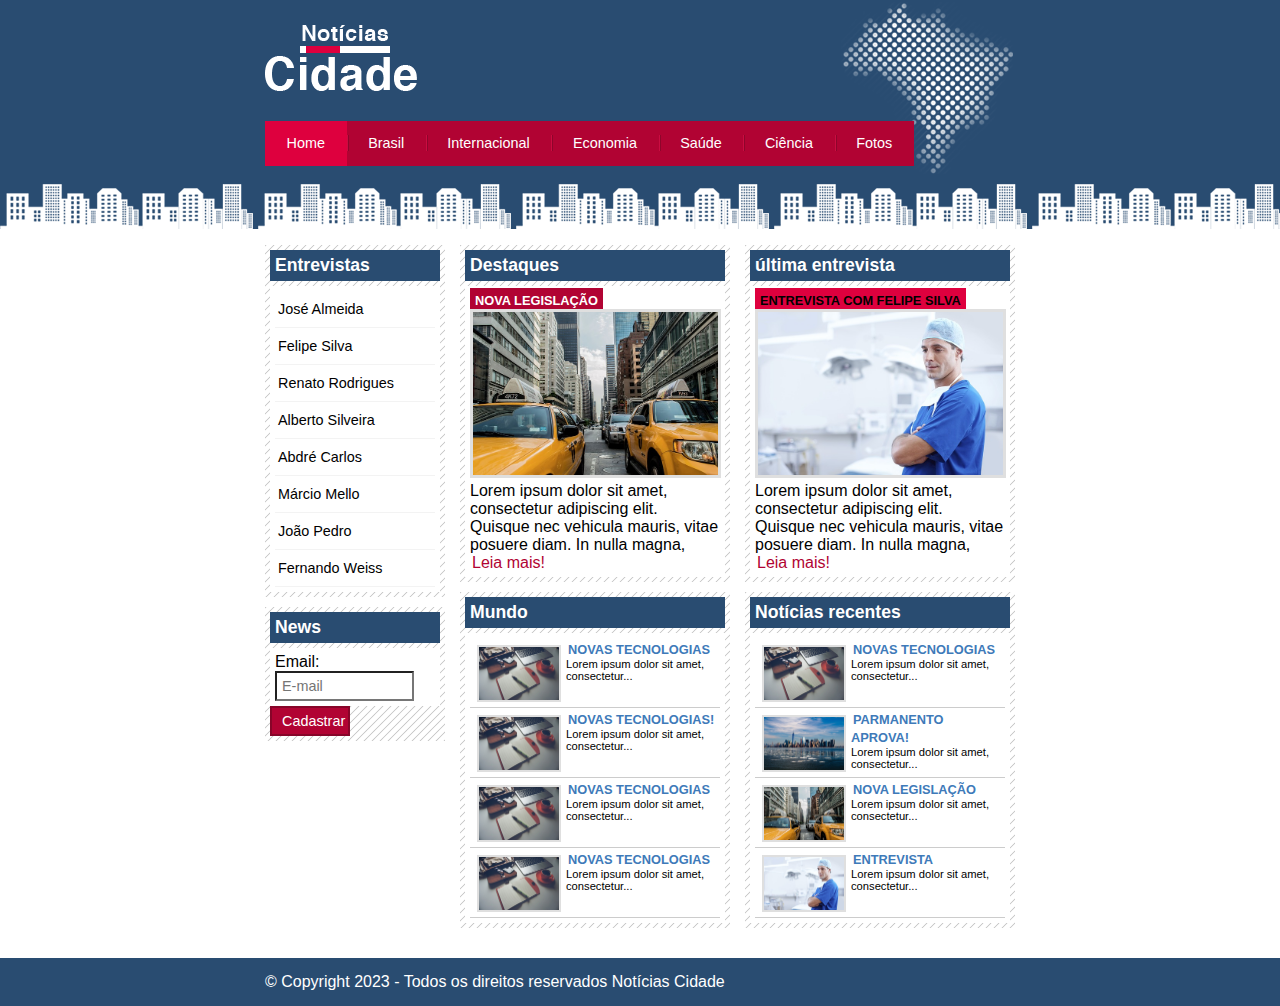
<file: index.html>
<!DOCTYPE html>
<html lang="Pt-br">
    <head>
        <meta charset="UTF-8">
        <meta http-equiv="X-UA-Compatible" content="IE=edge">
        <meta name="viewport" content="width=device-width, initial-scale=1.0">
        <link rel="stylesheet" href="/css/estilo.css">
        <title>Notícias Cidade - Seu sites de notícias</title>
    </head>
    <body class="home">
        <div id="container"> <!-- inicio container -->
            <div id="topo"> <!-- inicio topo -->
                <h1 class="logo">Notícias ciadade</h1>
                <ul id="navegacao">
                    <li class="primeiro">
                        <a id="home" href="index.html">Home</a>
                    </li>
                    <li>
                        <a id="brasil" href="brasil.html">Brasil</a>
                    </li>
                    <li>
                        <a id="internacional" href="internacional.html">Internacional</a>
                    </li>
                    <li>
                        <a id="economia" href="economia.html">Economia</a>
                    </li>
                    <li>
                        <a id="saude" href="saude.html">Saúde</a>
                    </li>
                    <li>
                        <a id="ciencia" href="ciencia.html">Ciência</a>
                    </li>
                    <li>
                        <a id="fotos" href="foto.html">Fotos</a>
                    </li>
                </ul>
            </div> <!-- fim topo -->

            <div id="conteudo"> <!-- inicio conteudo -->
                
                <div id="primario" >
                    <div class="caixa destaque">
                        <h2>Destaques</h2>
                        <div class="caixa-conteudo">
                            
                            <h3>Nova legislação</h3>
                            <img class="imagem-principal" src="img/taxi.jpg" alt="" width="100%">
                            <p>
                                Lorem ipsum dolor sit amet, consectetur adipiscing elit. 
                                Quisque nec vehicula mauris, vitae posuere diam. In nulla magna,</p>
                                <a href="nova-legislacao.html">Leia mais!</a>
                                
                        </div>
                    </div>

                    <div class="caixa">
                        <h2>Mundo</h2>
                        <div class="caixa-conteudo">
                          
                            <ul id="lista-noticias">
                                <li>
                                    <a href="">
                                        <img src="img/tecnologia.jpg" alt="" width="80">
                                        <h3>Novas tecnologias</h3>
                                        <p>Lorem ipsum dolor sit
                                            amet, consectetur...</p>
                                    </a>
                                </li>

                                <li>
                                    <a href="">
                                        <img src="img/tecnologia.jpg" alt="" width="80">
                                        <h3>Novas tecnologias!</h3>
                                        <p>Lorem ipsum dolor sit
                                         amet, consectetur...</p>
                                    </a>
                                </li>

                                <li>
                                    <a href="">
                                        <img src="img/tecnologia.jpg" alt="" width="80">
                                        <h3>Novas tecnologias</h3>
                                        <p>Lorem ipsum dolor sit
                                            amet, consectetur...</p>
                                    </a>
                                </li>

                                <li>
                                    <a href="">
                                        <img src="img/tecnologia.jpg" alt="" width="80">
                                        <h3>Novas tecnologias</h3>
                                        <p>Lorem ipsum dolor sit
                                            amet, consectetur...</p>
                                    </a>
                                </li>

                            </ul>
                                
                        </div>
                    </div>
                </div>
                

                <div id="secundario">
                    
                    <div class="caixa entrevista">
                        <h2>última entrevista</h2>
                        <div class="caixa-conteudo">
                            
                            <h3>Entrevista com Felipe Silva</h3>
                            <img class="imagem-principal" src="img/doutor.jpg" alt="" width="100%">
                            <p>
                                Lorem ipsum dolor sit amet, consectetur adipiscing elit. 
                                Quisque nec vehicula mauris, vitae posuere diam. In nulla magna,</p>
                                <a href="">Leia mais!</a>
                                
                        </div>
                    </div>
                    
                    <div class="caixa">
                        <h2>Notícias recentes</h2>
                        <div class="caixa-conteudo">
                          
                            <ul id="lista-noticias">
                                <li>
                                    <a href="">
                                        <img src="img/tecnologia.jpg" alt="" width="80">
                                        <h3>Novas tecnologias</h3>
                                        <p>Lorem ipsum dolor sit
                                            amet, consectetur...</p>
                                    </a>
                                </li>

                                <li>
                                    <a href="">
                                        <img src="img/cidade.jpg" alt="" width="80">
                                        <h3>Parmanento aprova!</h3>
                                        <p>Lorem ipsum dolor sit
                                         amet, consectetur...</p>
                                    </a>
                                </li>

                                <li>
                                    <a href="">
                                        <img src="img/taxi.jpg" alt="" width="80">
                                        <h3>Nova legislação</h3>
                                        <p>Lorem ipsum dolor sit
                                            amet, consectetur...</p>
                                    </a>
                                </li>

                                <li>
                                    <a href="">
                                        <img src="img/doutor.jpg" alt="" width="80">
                                        <h3>ENTREVISTA</h3>
                                        <p>Lorem ipsum dolor sit
                                            amet, consectetur...</p>
                                    </a>
                                </li>

                            </ul>
                                
                        </div>
                    </div>

                </div>

                <!---Inicio lateral--->
                <div id="lateral">
                    <div class="caixa">
                        <h2>Entrevistas</h2>
                        <div class="caixa-conteudo">
                            <ul>
                                <li><a href="">José Almeida</a></li>
                                <li><a href="">Felipe Silva</a></li>
                                <li><a href="">Renato Rodrigues</a></li>
                                <li><a href="">Alberto Silveira</a></li>
                                <li><a href="">Abdré Carlos</a></li>
                                <li><a href="">Márcio Mello</a></li>
                                <li><a href="">João Pedro</a></li>
                                <li><a href="">Fernando Weiss</a></li>

                            </ul>
                        </div>
                    </div>

                    <div class="caixa">
                        <h2>News</h2>
                        <div class="caixa-conteudo">
                           <label for="email">Email: </label>
                           <input type="text" name="email" placeholder="E-mail" id="email">
                        </div>
                        <div>
                            <input class="submit" type="submit" value="Cadastrar" id="">
                        </div>
                    </div>

                </div>
                <!---Fim lateral--->
                
            </div> <!-- fim conteudo -->

        </div> <!-- fim container -->

        <div id="container-rodape" style="clear:both">
            <div id="rodape">
                &copy; Copyright 2023 - Todos os direitos reservados Notícias Cidade
            </div>
        </div>
    </body>
</html>
</file>
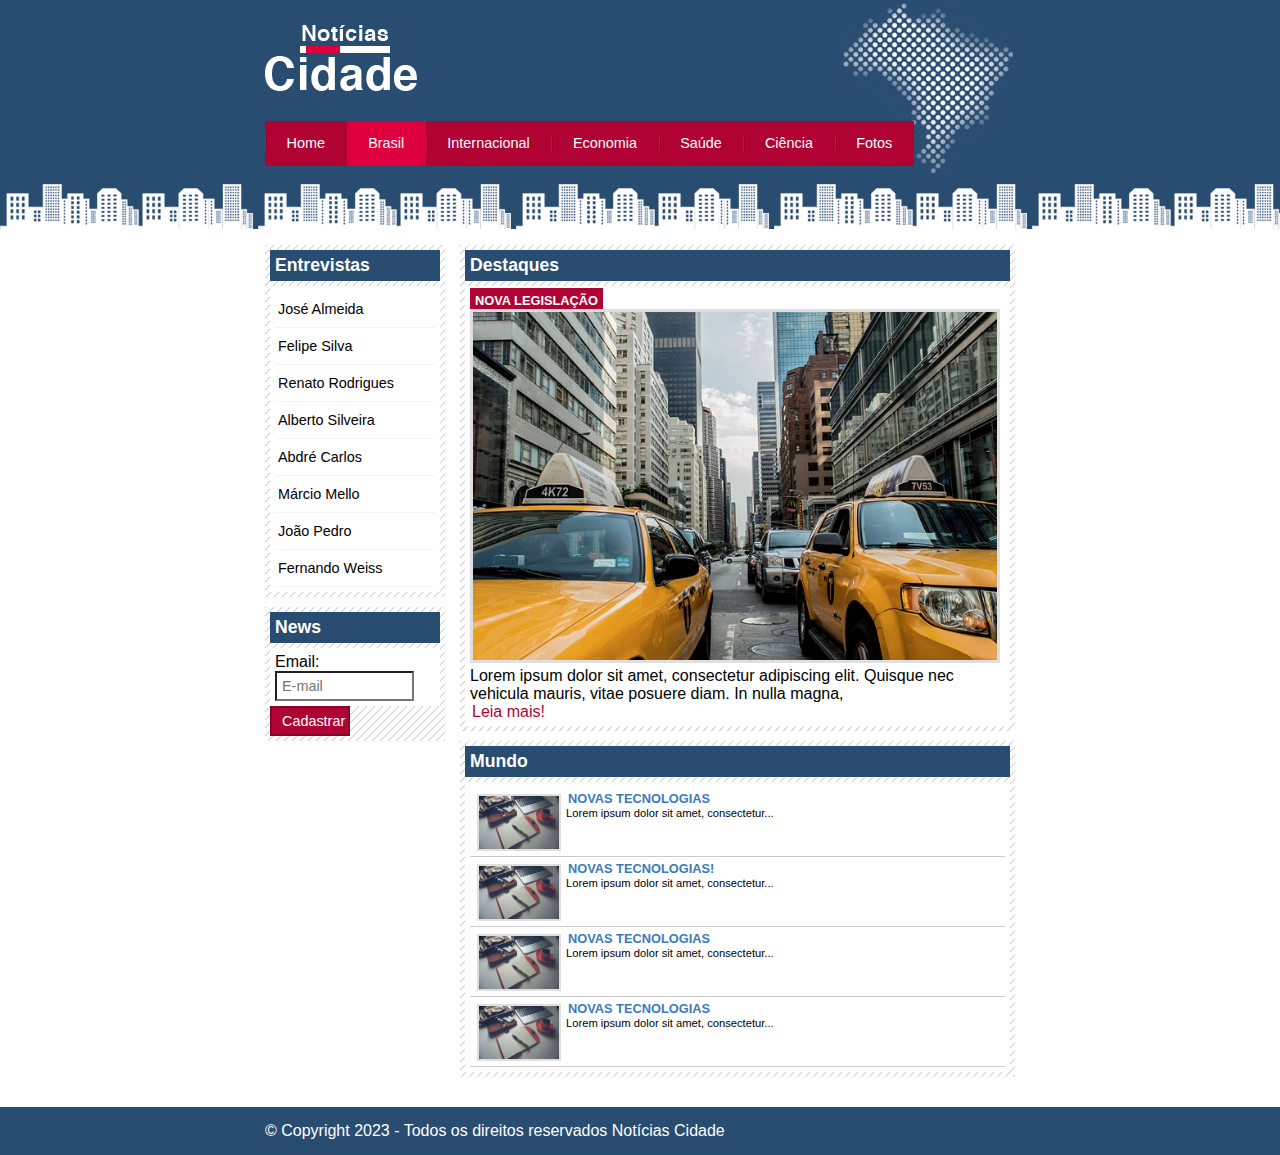
<file: brasil.html>
<!DOCTYPE html>
<html lang="Pt-br">
    <head>
        <meta charset="UTF-8">
        <meta http-equiv="X-UA-Compatible" content="IE=edge">
        <meta name="viewport" content="width=device-width, initial-scale=1.0">
        <link rel="stylesheet" href="/css/estilo.css">
        <title>Notícias Cidade - Seu sites de notícias</title>
    </head>
    <body id="duas-colunas" class="brasil">
        <div id="container"> <!-- inicio container -->
            <div id="topo"> <!-- inicio topo -->
                <h1 class="logo">Notícias ciadade</h1>
                <ul id="navegacao">
                    <li class="primeiro">
                        <a id="home" href="index.html">Home</a>
                    </li>
                    <li>
                        <a id="brasil" href="brasil.html">Brasil</a>
                    </li>
                    <li>
                        <a id="internacional" href="internacional.html">Internacional</a>
                    </li>
                    <li>
                        <a id="economia" href="economia.html">Economia</a>
                    </li>
                    <li>
                        <a id="saude" href="saude.html">Saúde</a>
                    </li>
                    <li>
                        <a id="ciencia" href="ciencia.html">Ciência</a>
                    </li>
                    <li>
                        <a id="fotos" href="foto.html">Fotos</a>
                    </li>
                </ul>
            </div> <!-- fim topo -->

            <div id="conteudo"> <!-- inicio conteudo -->
                
                <div id="primario" >
                    <div class="caixa destaque">
                        <h2>Destaques</h2>
                        <div class="caixa-conteudo">
                            
                            <h3>Nova legislação</h3>
                            <img class="imagem-principal" src="img/taxi.jpg" alt="" width="100%">
                            <p>
                                Lorem ipsum dolor sit amet, consectetur adipiscing elit. 
                                Quisque nec vehicula mauris, vitae posuere diam. In nulla magna,</p>
                                <a href="nova-legislacao.html">Leia mais!</a>
                                
                        </div>
                    </div>

                    <div class="caixa">
                        <h2>Mundo</h2>
                        <div class="caixa-conteudo">
                          
                            <ul id="lista-noticias">
                                <li>
                                    <a href="">
                                        <img src="img/tecnologia.jpg" alt="" width="80">
                                        <h3>Novas tecnologias</h3>
                                        <p>Lorem ipsum dolor sit
                                            amet, consectetur...</p>
                                    </a>
                                </li>

                                <li>
                                    <a href="">
                                        <img src="img/tecnologia.jpg" alt="" width="80">
                                        <h3>Novas tecnologias!</h3>
                                        <p>Lorem ipsum dolor sit
                                         amet, consectetur...</p>
                                    </a>
                                </li>

                                <li>
                                    <a href="">
                                        <img src="img/tecnologia.jpg" alt="" width="80">
                                        <h3>Novas tecnologias</h3>
                                        <p>Lorem ipsum dolor sit
                                            amet, consectetur...</p>
                                    </a>
                                </li>

                                <li>
                                    <a href="">
                                        <img src="img/tecnologia.jpg" alt="" width="80">
                                        <h3>Novas tecnologias</h3>
                                        <p>Lorem ipsum dolor sit
                                            amet, consectetur...</p>
                                    </a>
                                </li>

                            </ul>
                                
                        </div>
                    </div>
                </div>
                
                <!---Inicio lateral--->
                <div id="lateral">
                    <div class="caixa">
                        <h2>Entrevistas</h2>
                        <div class="caixa-conteudo">
                            <ul>
                                <li><a href="">José Almeida</a></li>
                                <li><a href="">Felipe Silva</a></li>
                                <li><a href="">Renato Rodrigues</a></li>
                                <li><a href="">Alberto Silveira</a></li>
                                <li><a href="">Abdré Carlos</a></li>
                                <li><a href="">Márcio Mello</a></li>
                                <li><a href="">João Pedro</a></li>
                                <li><a href="">Fernando Weiss</a></li>

                            </ul>
                        </div>
                    </div>

                    <div class="caixa">
                        <h2>News</h2>
                        <div class="caixa-conteudo">
                           <label for="email">Email: </label>
                           <input type="text" name="email" placeholder="E-mail" id="email">
                        </div>
                        <div>
                            <input class="submit" type="submit" value="Cadastrar" id="">
                        </div>
                    </div>

                </div>
                <!---Fim lateral--->
                
            </div> <!-- fim conteudo -->

        </div> <!-- fim container -->

        <div id="container-rodape" style="clear:both">
            <div id="rodape">
                &copy; Copyright 2023 - Todos os direitos reservados Notícias Cidade
            </div>
        </div>
    </body>
</html>
</file>
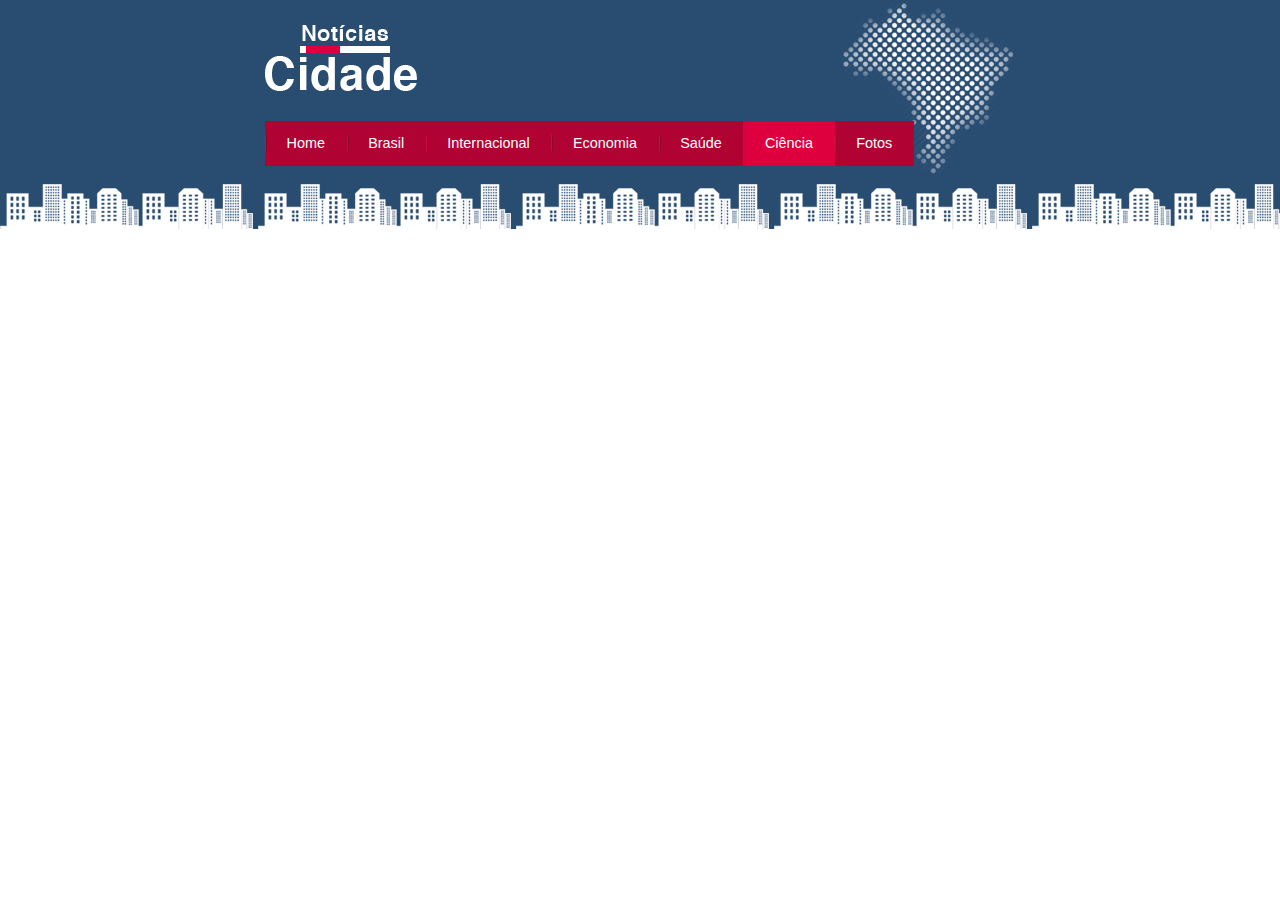
<file: ciencia.html>
<!DOCTYPE html>
<html lang="Pt-br">
    <head>
        <meta charset="UTF-8">
        <meta http-equiv="X-UA-Compatible" content="IE=edge">
        <meta name="viewport" content="width=device-width, initial-scale=1.0">
        <link rel="stylesheet" href="/css/estilo.css">
        <title>Notícias Cidade - Seu sites de notícias</title>
    </head>
    <body class="ciencia">
        <div id="container">
            <div id="topo">
                <h1 class="logo">Notícias ciadade</h1>
                <ul id="navegacao">
                    <li class="primeiro">
                        <a id="home" href="index.html">Home</a>
                    </li>
                    <li>
                        <a id="brasil" href="brasil.html">Brasil</a>
                    </li>
                    <li>
                        <a id="internacional" href="internacional.html">Internacional</a>
                    </li>
                    <li>
                        <a id="economia" href="economia.html">Economia</a>
                    </li>
                    <li>
                        <a id="saude" href="saude.html">Saúde</a>
                    </li>
                    <li>
                        <a id="ciencia" href="ciencia.html">Ciência</a>
                    </li>
                    <li>
                        <a id="fotos" href="foto.html">Fotos</a>
                    </li>
                </ul>
            </div>
        </div>
    </body>
</html>
</file>
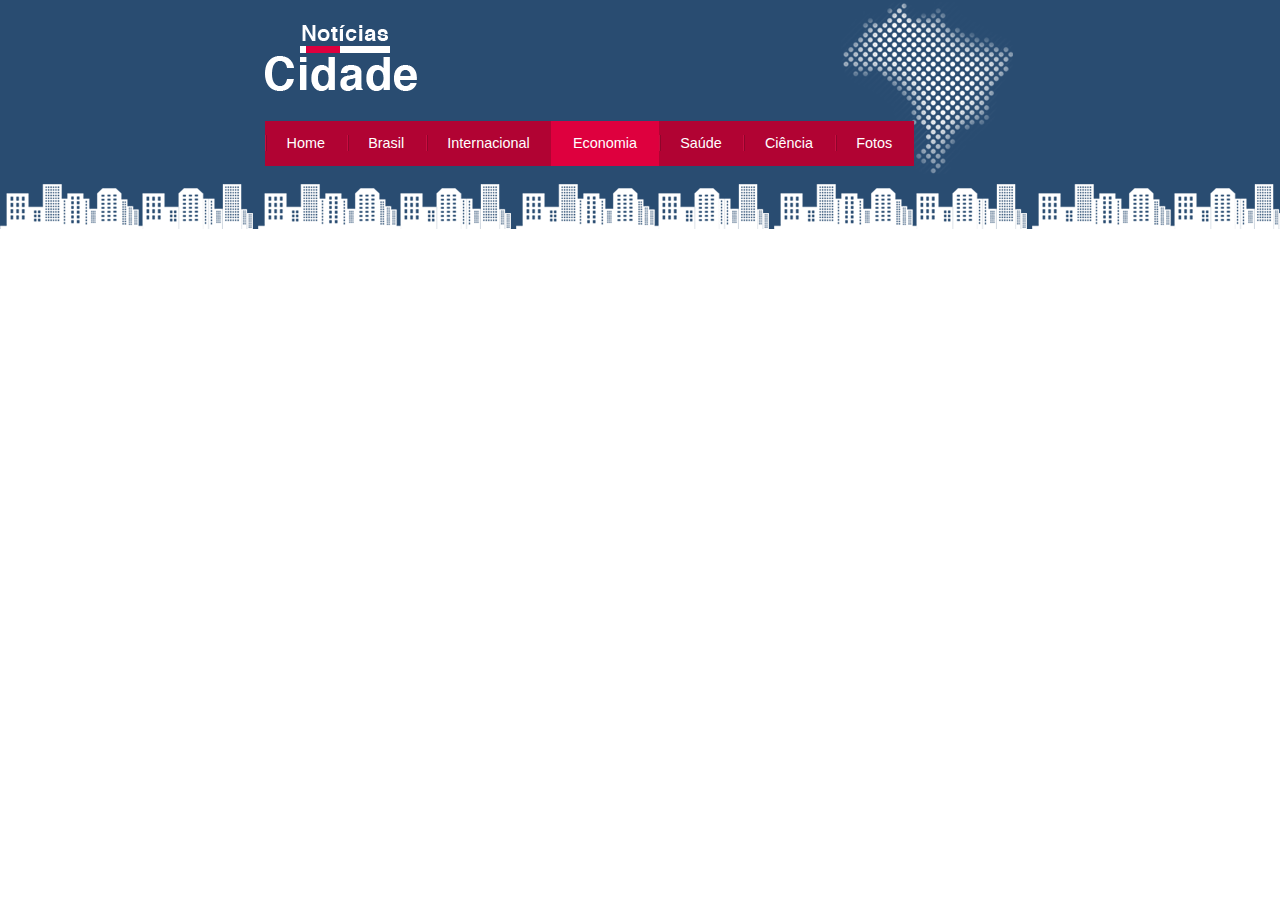
<file: economia.html>
<!DOCTYPE html>
<html lang="Pt-br">
    <head>
        <meta charset="UTF-8">
        <meta http-equiv="X-UA-Compatible" content="IE=edge">
        <meta name="viewport" content="width=device-width, initial-scale=1.0">
        <link rel="stylesheet" href="/css/estilo.css">
        <title>Notícias Cidade - Seu sites de notícias</title>
    </head>
    <body class="economia">
        <div id="container">
            <div id="topo">
                <h1 class="logo">Notícias ciadade</h1>
                <ul id="navegacao">
                    <li class="primeiro">
                        <a id="home" href="index.html">Home</a>
                    </li>
                    <li>
                        <a id="brasil" href="brasil.html">Brasil</a>
                    </li>
                    <li>
                        <a id="internacional" href="internacional.html">Internacional</a>
                    </li>
                    <li>
                        <a id="economia" href="economia.html">Economia</a>
                    </li>
                    <li>
                        <a id="saude" href="saude.html">Saúde</a>
                    </li>
                    <li>
                        <a id="ciencia" href="ciencia.html">Ciência</a>
                    </li>
                    <li>
                        <a id="fotos" href="foto.html">Fotos</a>
                    </li>
                </ul>
            </div>
        </div>
    </body>
</html>
</file>
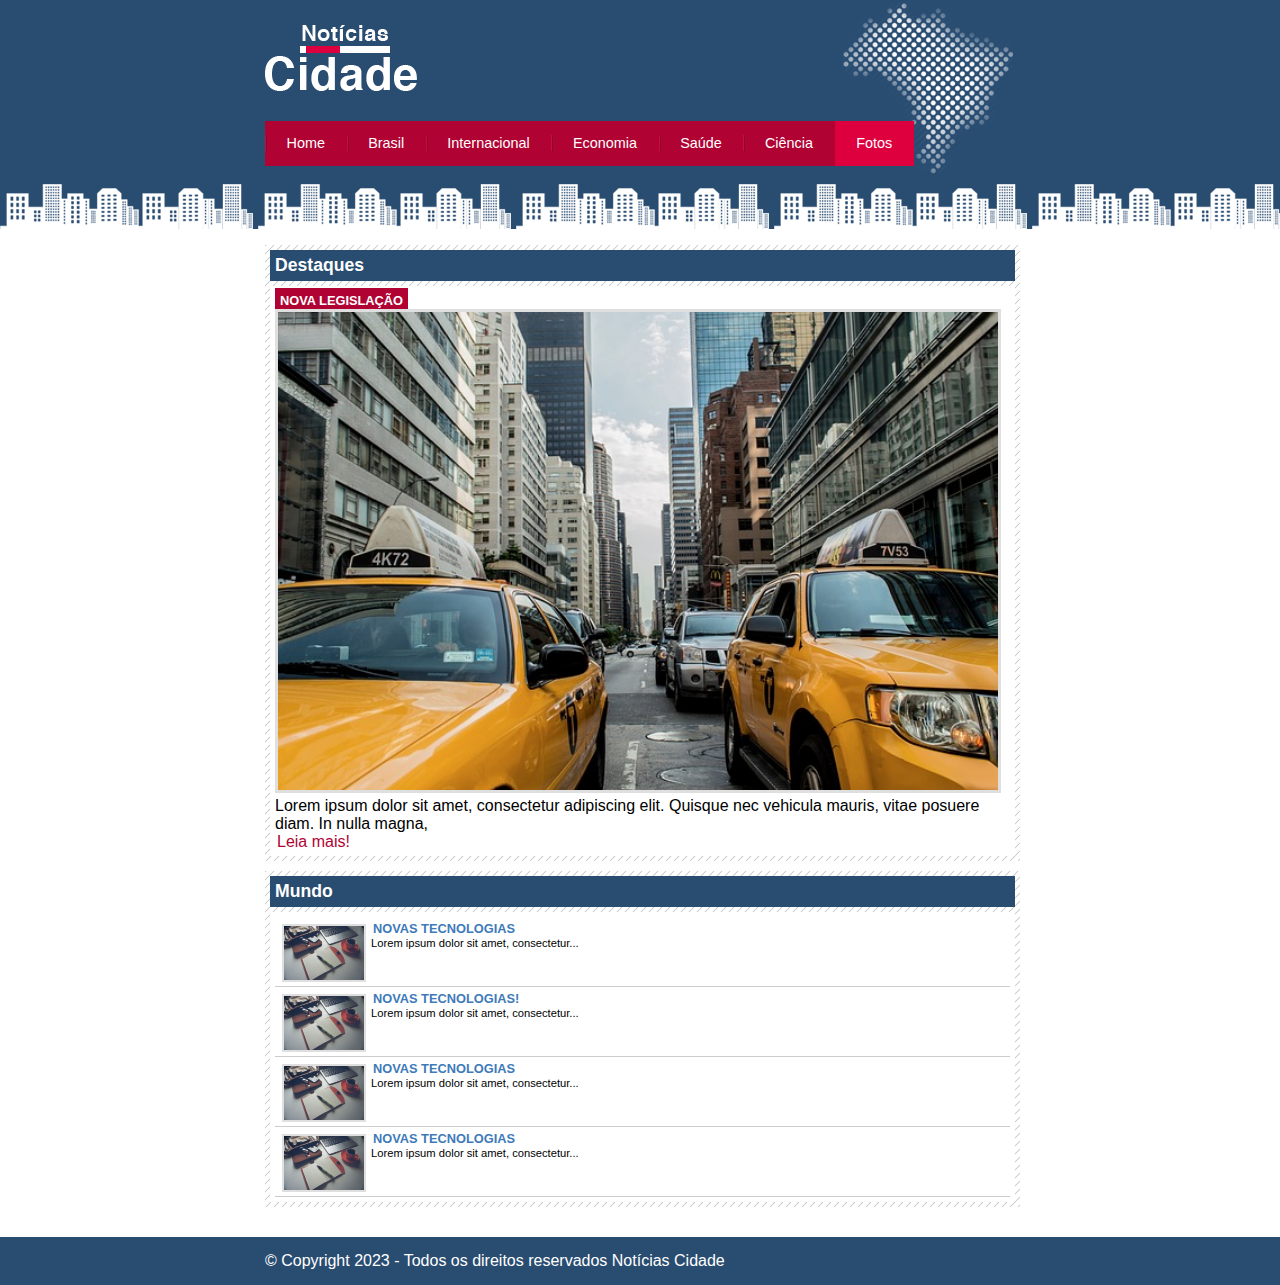
<file: foto.html>
<!DOCTYPE html>
<html lang="Pt-br">
    <head>
        <meta charset="UTF-8">
        <meta http-equiv="X-UA-Compatible" content="IE=edge">
        <meta name="viewport" content="width=device-width, initial-scale=1.0">
        <link rel="stylesheet" href="/css/estilo.css">
        <title>Notícias Cidade - Seu sites de notícias</title>
    </head>
    <body id="uma-colunas" class="fotos">
        <div id="container"> <!-- inicio container -->
            <div id="topo"> <!-- inicio topo -->
                <h1 class="logo">Notícias ciadade</h1>
                <ul id="navegacao">
                    <li class="primeiro">
                        <a id="home" href="index.html">Home</a>
                    </li>
                    <li>
                        <a id="brasil" href="brasil.html">Brasil</a>
                    </li>
                    <li>
                        <a id="internacional" href="internacional.html">Internacional</a>
                    </li>
                    <li>
                        <a id="economia" href="economia.html">Economia</a>
                    </li>
                    <li>
                        <a id="saude" href="saude.html">Saúde</a>
                    </li>
                    <li>
                        <a id="ciencia" href="ciencia.html">Ciência</a>
                    </li>
                    <li>
                        <a id="fotos" href="foto.html">Fotos</a>
                    </li>
                </ul>
            </div> <!-- fim topo -->

            <div id="conteudo"> <!-- inicio conteudo -->
                
                <div id="primario" >
                    <div class="caixa destaque">
                        <h2>Destaques</h2>
                        <div class="caixa-conteudo">
                            
                            <h3>Nova legislação</h3>
                            <img class="imagem-principal" src="img/taxi.jpg" alt="" width="100%">
                            <p>
                                Lorem ipsum dolor sit amet, consectetur adipiscing elit. 
                                Quisque nec vehicula mauris, vitae posuere diam. In nulla magna,</p>
                                <a href="">Leia mais!</a>
                                
                        </div>
                    </div>

                    <div class="caixa">
                        <h2>Mundo</h2>
                        <div class="caixa-conteudo">
                          
                            <ul id="lista-noticias">
                                <li>
                                    <a href="">
                                        <img src="img/tecnologia.jpg" alt="" width="80">
                                        <h3>Novas tecnologias</h3>
                                        <p>Lorem ipsum dolor sit
                                            amet, consectetur...</p>
                                    </a>
                                </li>

                                <li>
                                    <a href="">
                                        <img src="img/tecnologia.jpg" alt="" width="80">
                                        <h3>Novas tecnologias!</h3>
                                        <p>Lorem ipsum dolor sit
                                         amet, consectetur...</p>
                                    </a>
                                </li>

                                <li>
                                    <a href="">
                                        <img src="img/tecnologia.jpg" alt="" width="80">
                                        <h3>Novas tecnologias</h3>
                                        <p>Lorem ipsum dolor sit
                                            amet, consectetur...</p>
                                    </a>
                                </li>

                                <li>
                                    <a href="">
                                        <img src="img/tecnologia.jpg" alt="" width="80">
                                        <h3>Novas tecnologias</h3>
                                        <p>Lorem ipsum dolor sit
                                            amet, consectetur...</p>
                                    </a>
                                </li>

                            </ul>
                                
                        </div>
                    </div>
                </div>
                
                
            </div> <!-- fim conteudo -->

        </div> <!-- fim container -->

        <div id="container-rodape" style="clear:both">
            <div id="rodape">
                &copy; Copyright 2023 - Todos os direitos reservados Notícias Cidade
            </div>
        </div>
    </body>
</html>
</file>
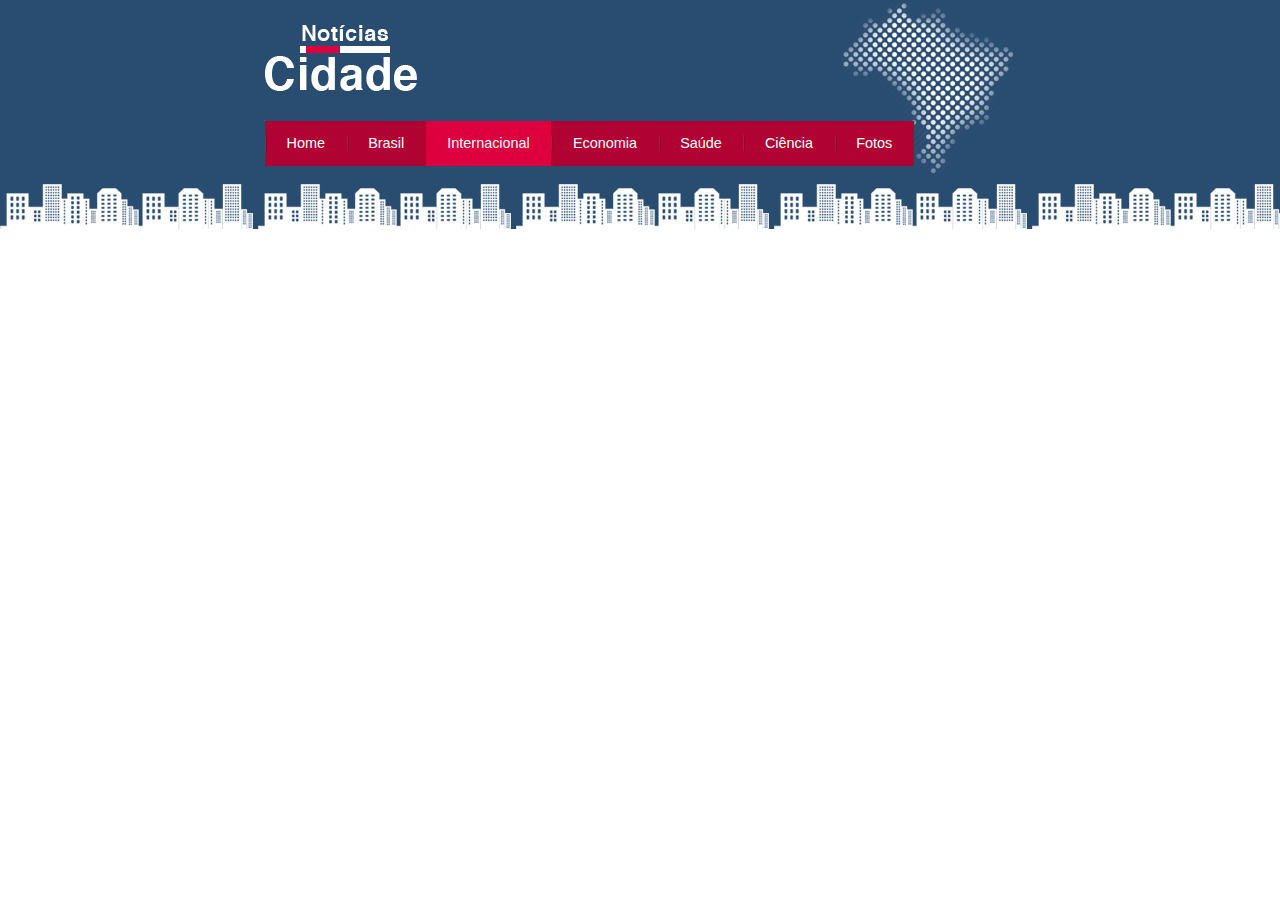
<file: internacional.html>
<!DOCTYPE html>
<html lang="Pt-br">
    <head>
        <meta charset="UTF-8">
        <meta http-equiv="X-UA-Compatible" content="IE=edge">
        <meta name="viewport" content="width=device-width, initial-scale=1.0">
        <link rel="stylesheet" href="/css/estilo.css">
        <title>Notícias Cidade - Seu sites de notícias</title>
    </head>
    <body class="internacional">
        <div id="container">
            <div id="topo">
                <h1 class="logo">Notícias ciadade</h1>
                <ul id="navegacao">
                    <li class="primeiro">
                        <a id="home" href="index.html">Home</a>
                    </li>
                    <li>
                        <a id="brasil" href="brasil.html">Brasil</a>
                    </li>
                    <li>
                        <a id="internacional" href="internacional.html">Internacional</a>
                    </li>
                    <li>
                        <a id="economia" href="economia.html">Economia</a>
                    </li>
                    <li>
                        <a id="saude" href="saude.html">Saúde</a>
                    </li>
                    <li>
                        <a id="ciencia" href="ciencia.html">Ciência</a>
                    </li>
                    <li>
                        <a id="fotos" href="foto.html">Fotos</a>
                    </li>
                </ul>
            </div>
        </div>
    </body>
</html>
</file>
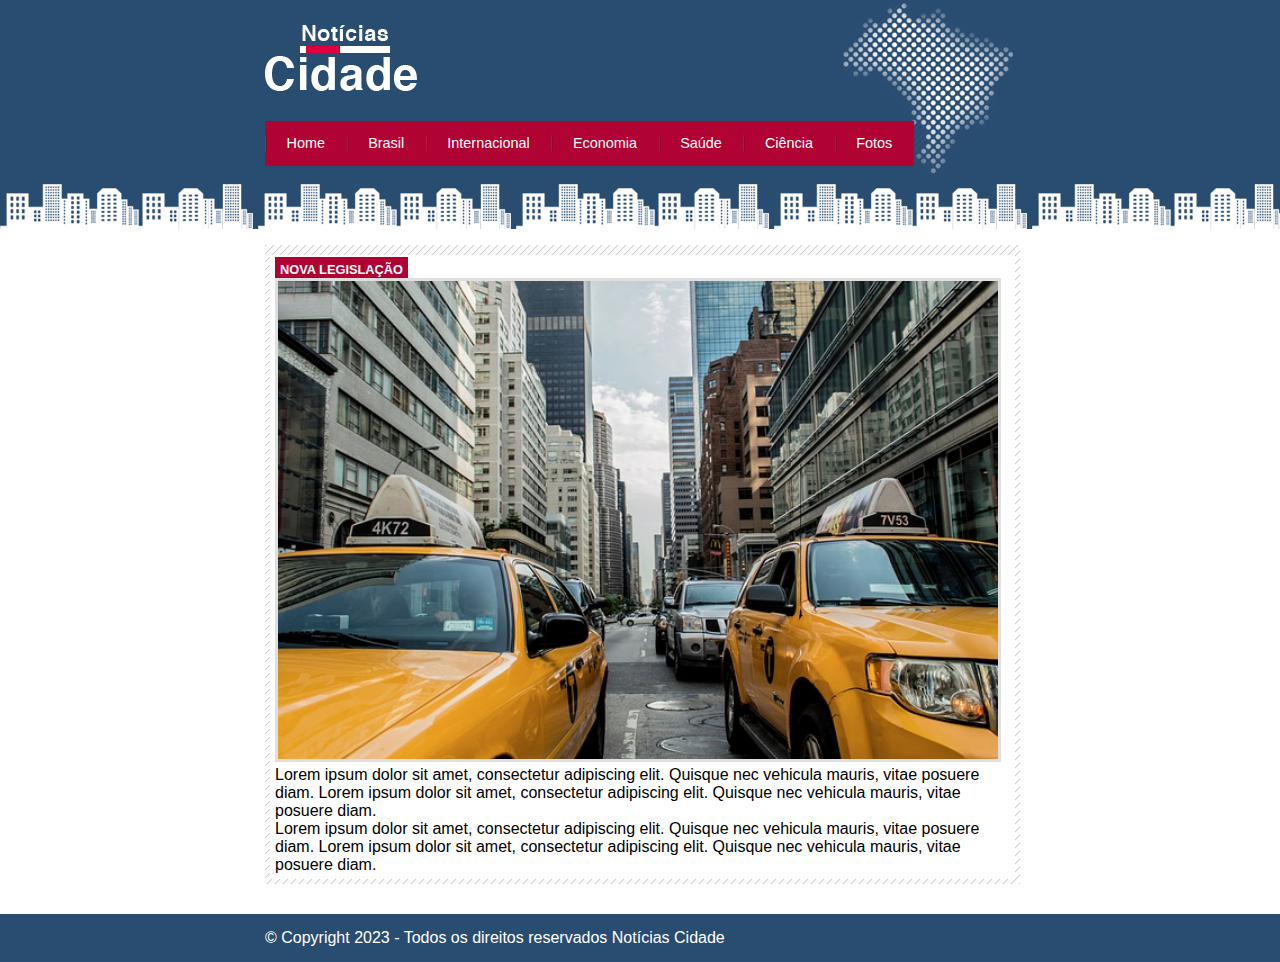
<file: nova-legislacao.html>
<!DOCTYPE html>
<html lang="Pt-br">
    <head>
        <meta charset="UTF-8">
        <meta http-equiv="X-UA-Compatible" content="IE=edge">
        <meta name="viewport" content="width=device-width, initial-scale=1.0">
        <link rel="stylesheet" href="/css/estilo.css">
        <title>Notícias Cidade - Seu sites de notícias</title>
    </head>
    <body id="uma-colunas" class="nova-legislacao">
        <div id="container"> <!-- inicio container -->
            <div id="topo"> <!-- inicio topo -->
                <h1 class="logo">Notícias ciadade</h1>
                <ul id="navegacao">
                    <li class="primeiro">
                        <a id="home" href="index.html">Home</a>
                    </li>
                    <li>
                        <a id="brasil" href="brasil.html">Brasil</a>
                    </li>
                    <li>
                        <a id="internacional" href="internacional.html">Internacional</a>
                    </li>
                    <li>
                        <a id="economia" href="economia.html">Economia</a>
                    </li>
                    <li>
                        <a id="saude" href="saude.html">Saúde</a>
                    </li>
                    <li>
                        <a id="ciencia" href="ciencia.html">Ciência</a>
                    </li>
                    <li>
                        <a id="fotos" href="foto.html">Fotos</a>
                    </li>
                </ul>
            </div> <!-- fim topo -->

            <div id="conteudo"> <!-- inicio conteudo -->
                
                <div id="primario" >
                    <div class="caixa destaque">
                        
                        <div class="caixa-conteudo">
                            
                            <h3>Nova legislação</h3>
                            <img class="imagem-principal" src="img/taxi.jpg" alt="" width="100%">
                            <p>
                                Lorem ipsum dolor sit amet, consectetur adipiscing elit. 
                                Quisque nec vehicula mauris, vitae posuere diam.
                                Lorem ipsum dolor sit amet, consectetur adipiscing elit. 
                                Quisque nec vehicula mauris, vitae posuere diam.
                            </p>

                            <p>
                                Lorem ipsum dolor sit amet, consectetur adipiscing elit. 
                                Quisque nec vehicula mauris, vitae posuere diam.
                                Lorem ipsum dolor sit amet, consectetur adipiscing elit. 
                                Quisque nec vehicula mauris, vitae posuere diam.
                            </p>
                               
                                
                        </div>
                    </div>
                </div>
                
                
            </div> <!-- fim conteudo -->

        </div> <!-- fim container -->

        <div id="container-rodape" style="clear:both">
            <div id="rodape">
                &copy; Copyright 2023 - Todos os direitos reservados Notícias Cidade
            </div>
        </div>
    </body>
</html>
</file>
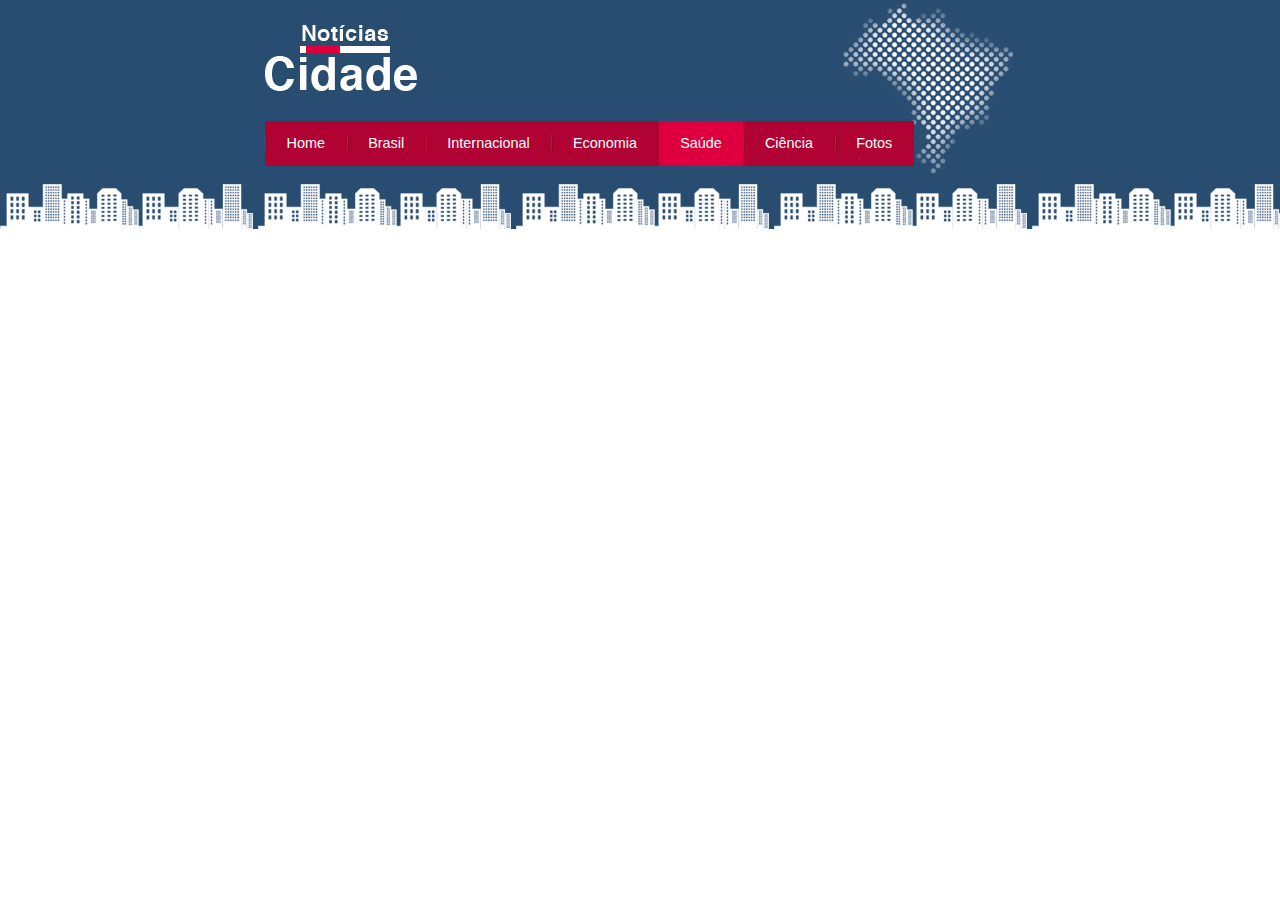
<file: saude.html>
<!DOCTYPE html>
<html lang="Pt-br">
    <head>
        <meta charset="UTF-8">
        <meta http-equiv="X-UA-Compatible" content="IE=edge">
        <meta name="viewport" content="width=device-width, initial-scale=1.0">
        <link rel="stylesheet" href="/css/estilo.css">
        <title>Notícias Cidade - Seu sites de notícias</title>
    </head>
    <body class="saude">
        <div id="container">
            <div id="topo">
                <h1 class="logo">Notícias ciadade</h1>
                <ul id="navegacao">
                    <li class="primeiro">
                        <a id="home" href="index.html">Home</a>
                    </li>
                    <li>
                        <a id="brasil" href="brasil.html">Brasil</a>
                    </li>
                    <li>
                        <a id="internacional" href="internacional.html">Internacional</a>
                    </li>
                    <li>
                        <a id="economia" href="economia.html">Economia</a>
                    </li>
                    <li>
                        <a id="saude" href="saude.html">Saúde</a>
                    </li>
                    <li>
                        <a id="ciencia" href="ciencia.html">Ciência</a>
                    </li>
                    <li>
                        <a id="fotos" href="foto.html">Fotos</a>
                    </li>
                </ul>
            </div>
        </div>
    </body>
</html>
</file>
<file: css/estilo.css>
/*** Estrutura do site ***/

* {
    margin: 0;
    padding: 0;
}

body {
    font-family: 'Trebuchet MS', 'Lucida Sans Unicode', 'Lucida Grande', 'Lucida Sans', Arial, sans-serif;
    background: #fff url(../img/fundo.png) repeat-x;
}

#container {
    width: 750px;
    margin: 0 auto;
    
}

#topo {
    height: 150px;
    background: url(../img/detalhe-topo.png) no-repeat right top;
    padding-top: 25px;
}

.logo {
    width: 152px;
    height: 66px;
    background: url(../img/logo.png) no-repeat center;
    text-indent: -3000px;
}

/*** Barra de navegação ***/
a:link, a:visited {
    color: #b10333;
    padding: 2px;
    text-decoration: none;
}

a:hover {
    color: #e50040;
    text-decoration: none;
}


ul {
    margin: 0;
    padding: 0;
    list-style: none;
    
}

#topo ul {
    background: #b10333;
    margin-top: 30px;
    float: left;
}

#topo ul li {
    float: left;
}

#topo ul a {
    font-size: 0.9em;
    display: block;
    padding: 0.5em 1.5em;
    line-height: 2.1em;
    text-decoration: none;
    color: #fff;
    background: url(../img/divisor.png) no-repeat left center;
}

#topo ul .prmeiro a {
    background: none;
}

#topo ul a:hover {
    color: #69001d;
}

body.home #navegacao a#home, 
body.brasil #navegacao a#brasil, 
body.internacional #navegacao a#internacional, 
body.economia #navegacao a#economia,
body.ciencia #navegacao a#ciencia,
body.saude #navegacao a#saude,
body.fotos #navegacao a#fotos {
    color: #fff;
    background: #de003e;
    cursor: text;
}

/**** Conteúdo  layout de três colunas ***/

#conteudo {
    margin-top: 60px;
    background: #f5f5f5;
}

#primario {
    width: 270px;
    float: left;
    margin: 0 0 20px 195px;
}

#tres-colunas #primario {
    width: 270px;
    float: left;
    margin: 0 0 20px 195px;
}

#duas-colunas #primario {
    width: 555px;
}

#uma-colunas #primario {
    width: 755px;
    margin: 0 0 20px 0;
}

#secundario {
    width: 270px;
    float: left;
    margin: 0 0 20px 15px;
}

#lateral {
    width: 180px;
    float: left;
    margin: 0 0 20px -750px;
}

#container-rodape {
    padding: 15px;
    background: #294c71;
    color: #fff;
}

/*** caixa ***/

.caixa {
    margin: 10px 0;
    padding: 5px;
    background: #f3f3f3 url(../img/fundo-caixa.png);
}

h2 {
    font-size: 1.1em;
    background: #294c71;
    color: #fff;
    padding: 5px;
}

.caixa-conteudo {
    background: #fff;
    padding: 5px;
    margin-top: 5px;
}

/**** Formatação das Laterais ***/

#lateral ul a {
    font-size: 0.9em;
    padding: 3px;
    display: block;
    line-height: 30px;
    color: #000;
    text-decoration: none;
    border-bottom: 1px solid #f3f3f3;
}

#lateral ul a:hover {
    background: #f9f9f9 url(../img/marcador.png) no-repeat left center;
    padding-left: 20px;
    color: #a1a1a1;
}

/**** Formatação do formulário ******/
label {
    display: block;
    cursor: pointer;
}

input {
    padding: 5px;
    width: 125px;
    font-size: 0.9em;
    background-color: #fff;
}

input.submit {
    width: 80px;
    color: #fff;
    background-color: #b10333;
    border: 2px solid #870529;
    padding: 5px 10px;
}

/*** Formatação de imagens ***/

img {
    border: 2px solid #dfdfdf;
}

img.imagem-principal {
    width: 98%;
    border: 3px solid #dfdfdf;
}

/*** formantando o cabeçalho ***/

h3 {
    text-transform: uppercase;
    display: inline;
    font-size: 0.8em;
    padding: 5px;
}

.destaque h3 {
    background: #b10333;
    color: #fff;
}

.entrevista h3 {
    background: #de003e;
    color: #000;
}

/*** formatação de listas ***/

#lista-noticias li {
    padding: 2px;
    border-bottom: 1px solid #ccc;
    height: 65px;
}

#lista-noticias li a img {
    float: left;
    margin: 5px;
}

#lista-noticias li a {
    text-decoration: none;
}

#lista-noticias li h3 {
    font-size: 0.8em;
    padding: 0;
    color: #3e7ab9;
}

#lista-noticias li a p {
    font-size: 0.7em;
    color: #000;
}

#lista-noticias li:hover {
    background: #eee;
    cursor: pointer;
}

/*** Rodapé ***/

#rodape {
    width: 750px;
    margin: 0 auto;
   color: #fff;
}
</file>
